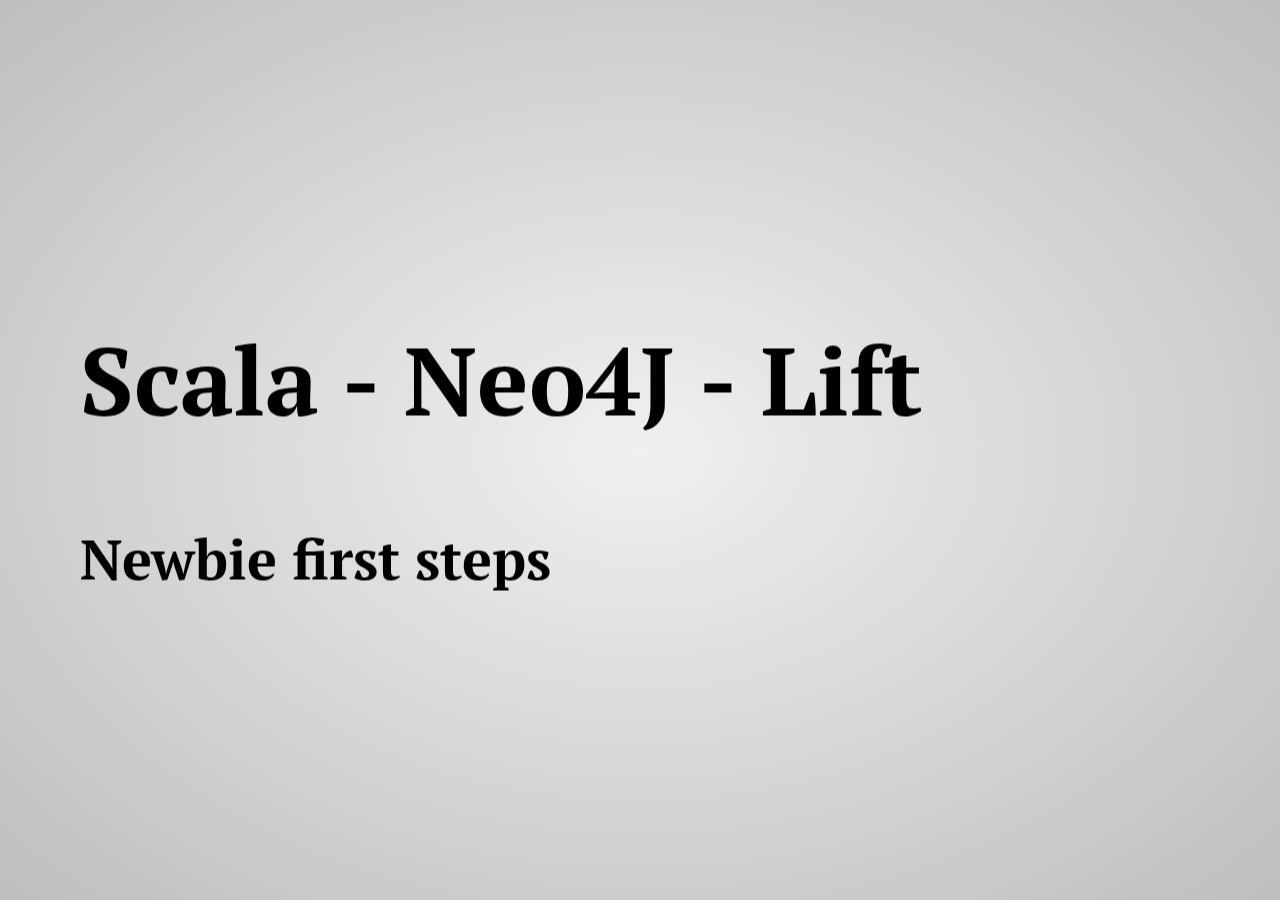
<file: prez/neo4j.html>
<!doctype html>
<html lang="en">
<head>
    <meta charset="utf-8" />
    <title>Scala project Presentation based on impress.js | presentation tool based on the power of CSS3 transforms and transitions in modern browsers | by Bartek Szopka @bartaz</title>
    
    <link href="http://fonts.googleapis.com/css?family=Open+Sans:regular,semibold,italic,italicsemibold|PT+Sans:400,700,400italic,700italic|PT+Serif:400,700,400italic,700italic" rel="stylesheet" />
    <link href="css/impress-demo.css" rel="stylesheet" />
</head>
<body>

    <div id="impress" class="impress-not-supported">

    <div id="start" class="step" data-x="-1500" data-y="0" data-rotate="90">
        <h1>Scala - Neo4J - Lift</h1>
	<h3>Newbie first steps</h3>
    </div>

    <div id="agenda" class="step slide" data-x="-500" data-y="0">
        <h1>Agenda</h1>
	<ul>
	<li>Introduction</li>
	<li>Use case</li>
        <li>SBT</li>
	<li>Neo4J</li>
        <li>Lift</li>
	<li>Conclusion</li>
	</ul>
    </div>

    <div "intro" class="step slide" data-x="0" data-y="0">
        <h1>Introduction</h1>
        <h3>Scala - the hard way</h3>
        <ul>
	<li>Feedback on first experience on a small Scala project</li>
	</ul>
    </div>
 
    <div id="usecase" class="step slide" data-x="500" data-y="0">
        <h1>Use case presentation</h1>
	<h3>Properties Management</h3>
	<ul>
	<li>Hierarchy/inheritance</li>
	<li>Tree structure</li>
	<li>Version/scope management</li>
	</ul>
    </div>

   <div id="usecase2" class="step slide" data-x="1000" data-y="0">
        <img src="Tree.png" />
   </div>

   <div id="usecase3" class="step slide" data-x="1000" data-y="0">
        <img src="Tree2.png" />
   </div>

   <div id="usecase4" class="step slide" data-x="1500" data-y="0">
        <h1>Technical Choices</h1>
	<ul>
	<li>Scala</li>
	<li>Sbt instead of Maven</li>
	<li>Neo4J - Scala and Java interaction</li>
        <li>Lift instead of Play!</li>
	</ul>
    </div>

   <div id="sbt" class="step slide" data-x="2000" data-y="0">
        <h1>SBT</h1>
        <div>Simple Build Tool</div>
        <ul>
        <li>Build tool, like Maven/Ivy</li>
        <li>Manage dependency</li>
	<li>Scalaish syntax</li>
        <li>Not so simple</li>
	</ul>
   </div>
   
   <div id="neo4j" class="step slide" data-x="2500" data-y="0">
        <h1>Neo4J presentation - key features</h1>
        <ul>
	<li>GraphDB</li>
        <li>Transaction support</li>
	<li>Traversal querying</li>
	<li>Indexing</li>
	<li>Querying with Cypher Query Language</li>
	</ul>
   </div>

   <div id="neo4j2" class="step slide" data-x="3000" data-y="0">
        <h1>Neo4J Node Traversal</h1>
	<div>Key method: traverse</div>
        <ul>
        <li>Breadth or depth first traversal</li>
        <li>Stop evaluator</li>
        <li>Returnable Evaluator</li>
        <li>Type of relationship</li>
        <li>Relationship Direction</li>
	</ul>
	<div>More elaborate: TraversalDescription</div>
   </div>

   <div id="lift" class="step slide" data-x="3500" data-y="0">
        <h1>Lift presentation - key features</h1>
        <ul>
        <li>View first - snippet</li>
        <div class="code"><pre>
&lt;lift:AddEntry.addentry form="POST"&gt;
     &lt;div id="entryform"&gt;
          &lt;div class="column span-24"&gt;
               &lt;h3&gt;Entry Form&lt;/h3&gt;
               &lt;e:account /&gt; 
               &lt;e:dateOf /&gt; 
               &lt;e:value /&gt;
               &lt;button&gt;
          &lt;/div&gt;
     &lt;/div&gt;
&lt;/lift:AddEntry.addentry&gt;</pre>
    </div>
        <li>Stateful support</li>
        <li>Request and SessionVars</li>
        <li>CSS Transforms</li>
  <div class="code"><pre>
&lt;div class="lift:Ledger.balance"&gt;
  &lt;span id="balance"&gt;$0&lt;/span&gt; as of &lt;span id="time"&gt;midnight&lt;/span&gt;
&lt;/div&gt;

 def balance = "#balance" #&gt; currentLedger.formattedBalance &amp;
    "#time" #&gt; (new java.util.Date).toString
</pre>
</div>
        <li>Ajax/Comet integration - smooth transition to WebSockets</li>
        <li>SiteMaps/LiftRules/URL rewriting</li>
	</ul>
   </div>

    <div id="conclusion" class="step" data-x="4000" data-y="0" data-z="-2000">
        <h1>"The hard way" - Conclusion</h1>
	<ul>
	<li>Scala: enthusiast</li>
	<li>Sbt: surprising and refreshing</li>
	<li>Neo4J: promising. What about perfs ?</li>
        <li>Lift: interesting but complex</li>
	</ul>
    </div>

</div>

<script src="js/impress.js"></script>

</body>
</html>
</file>
<file: prez/css/impress-demo.css>
/**
 * This is a stylesheet for a demo presentation for impress.js
 * 
 * It is not meant to be a part of impress.js and is not required by impress.js.
 * I expect that anyone creating a presentation for impress.js would create their own
 * set of styles.
 */


/* http://meyerweb.com/eric/tools/css/reset/ 
   v2.0 | 20110126
   License: none (public domain)
*/

html, body, div, span, applet, object, iframe,
p, blockquote, pre,
a, abbr, acronym, address, big, cite, code,
del, dfn, em, img, ins, kbd, q, s, samp,
small, strike, strong, sub, sup, tt, var,
b, u, i, center,
fieldset, form, label, legend,
table, caption, tbody, tfoot, thead, tr, th, td,
article, aside, canvas, details, embed, 
figure, figcaption, footer, header, hgroup, 
menu, nav, output, ruby, section, summary,
time, mark, audio, video {
    margin: 0;
    padding: 0;
    border: 0;
    font-size: 100%;
    font: inherit;
    vertical-align: baseline;
}

/* HTML5 display-role reset for older browsers */
article, aside, details, figcaption, figure, 
footer, header, hgroup, menu, nav, section {
    display: block;
}
body {
    line-height: 1;
}
/*
ol, ul {
    list-style: none;
}*/
blockquote, q {
    quotes: none;
}
blockquote:before, blockquote:after,
q:before, q:after {
    content: '';
    content: none;
}

table {
    border-collapse: collapse;
    border-spacing: 0;
}


body {
    font-family: 'PT Sans', sans-serif;
    
    min-height: 740px;

    background: rgb(215, 215, 215);
    background: -webkit-gradient(radial, 50% 50%, 0, 50% 50%, 500, from(rgb(240, 240, 240)), to(rgb(190, 190, 190)));
    background: -webkit-radial-gradient(rgb(240, 240, 240), rgb(190, 190, 190));
    background:    -moz-radial-gradient(rgb(240, 240, 240), rgb(190, 190, 190));
    background:      -o-radial-gradient(rgb(240, 240, 240), rgb(190, 190, 190));
    background:         radial-gradient(rgb(240, 240, 240), rgb(190, 190, 190));

    -webkit-font-smoothing: antialiased;
}

b, strong { font-weight: bold }
i, em { font-style: italic}

a {
    color: inherit;
    text-decoration: none;
    padding: 0 0.1em;
    background: rgba(255,255,255,0.5);
    text-shadow: -1px -1px 2px rgba(100,100,100,0.9);
    border-radius: 0.2em;
    
    -webkit-transition: 0.5s;
    -moz-transition:    0.5s;
    -ms-transition:     0.5s;
    -o-transition:      0.5s;
    transition:         0.5s;
}

a:hover {
    background: rgba(255,255,255,1);
    text-shadow: -1px -1px 2px rgba(100,100,100,0.5);
}

/* COMMON STEP STYLES */

.step {
    width: 1200px;
    padding: 40px;

    -webkit-box-sizing: border-box;
    -moz-box-sizing:    border-box;
    -ms-box-sizing:     border-box;
    -o-box-sizing:      border-box;
    box-sizing:         border-box;

    font-family: 'PT Serif', georgia, serif;

    font-size: 48px;
    line-height: 1.5;
}

/* fade out inactive slides */

.step {
    -webkit-transition: opacity 1s;
    -moz-transition:    opacity 1s;
    -ms-transition:     opacity 1s;
    -o-transition:      opacity 1s;
    transition:         opacity 1s;
}

.step:not(.active) {
    opacity: 0;
}

/* STEP SPECIFIC STYLES */

/* hint on the first slide */

.hint {
    position: fixed;
    left: 0;
    right: 0;
    bottom: 200px;
    
    background: rgba(0,0,0,0.5);
    color: #EEE;
    text-align: center;
    
    font-size: 50px;
    padding: 20px;
    
    z-index: 100;
    
    opacity: 0;
    
    -webkit-transform: translateY(400px);
    -moz-transform:    translateY(400px);
    -ms-transform:     translateY(400px);
    -o-transform:      translateY(400px);
    transform:         translateY(400px);

    -webkit-transition: opacity 1s, -webkit-transform 0.5s 1s;
    -moz-transition:    opacity 1s,    -moz-transform 0.5s 1s;
    -ms-transition:     opacity 1s,     -ms-transform 0.5s 1s;
    -o-transition:      opacity 1s,      -o-transform 0.5s 1s;
    transition:         opacity 1s,         transform 0.5s 1s;
}
html sublist
.step-bored + .hint {
    opacity: 1;
    
    -webkit-transition: opacity 1s 5s, -webkit-transform 0.5s;
    -moz-transition:    opacity 1s 5s,    -moz-transform 0.5s;
    -ms-transition:     opacity 1shtml sublist 5s,     -ms-transform 0.5s;
    -o-transition:      opacity 1s 5s,      -o-transform 0.5s;
    transition:         opacity 1s 5s,         transform 0.5s;
    
    -webkit-transform: translateY(0px);
    -moz-transform:    translateY(0px);
    -ms-transform:     translateY(0px);
    -o-transform:      translateY(0px);
    transform:         translateY(0px);
}

/* impress.js title */

#title {
    padding: 0;
}

#title .try {
    font-size: 64px;
    position: absolute;
    top: -0.5em;
    left: 1.5em;
    
    -webkit-transform: translateZ(20px);
    -moz-transform:    translateZ(20px);
    -ms-transform:     translateZ(20px);
    -o-transform:      translateZ(20px);
    transform:         translateZ(20px);
}

#title h1 {
    font-size: 190px;
    
    -webkit-transform: translateZ(50px);
    -moz-transform:    translateZ(50px);
    -ms-transform:     translateZ(50px);
    -o-transform:      translateZ(50px);
    transform:         translateZ(50px);
}

#title .footnote {
    font-size: 32px;
}

/* big thoughts */

#big {
    width: 600px;
    text-align: center;
    font-size: 60px;
    line-height: 1;
}

#big b {
    display: block;
    font-size: 250px;
    line-height: 250px;
}

#big .thoughts {
    font-size: 90px;
    line-height: 150px;
}

/* tiny ideas */

#tiny {
    width: 500px;
    text-align: center;
}

#ing {
    width: 500px;
}

#ing b {
    display: inline-block;
    -webkit-transition: 0.5s;
    -moz-transition:    0.5s;
    -ms-transition:     0.5s;
    -o-transition:      0.5s;
    transition:         0.5s;
}

#ing.active .positioning {
    -webkit-transform: translateY(-10px);
    -moz-transform:    translateY(-10px);
    -ms-transform:     translateY(-10px);
    -o-transform:      translateY(-10px);
    transform:         translateY(-10px);

    -webkit-transition-delay: 1.5s;
    -moz-transition-delay:    1.5s;
    -ms-transition-delay:     1.5s;
    -o-transition-delay:      1.5s;
    transition-delay:         1.5s;
}

#ing.active .rotating {
    -webkit-transform: rotate(-10deg);
    -moz-transform:    rotate(-10deg);
    -ms-transform:     rotate(-10deg);
    -o-transform:      rotate(-10deg);
    transform:         rotate(-10deg);

    -webkit-transition-delay: 1.75s;
    -moz-transition-delay:    1.75s;
    -ms-transition-delay:     1.75s;
    -o-transition-delay:      1.75s;
    transition-delay:         1.75s;
}

#ing.active .scaling {
    -webkit-transform: scale(0.7);
    -moz-transform:    scale(0.7);
    -ms-transform:     scale(0.7);
    -o-transform:      scale(0.7);
    transform:         scale(0.7);

    -webkit-transition-delay: 2s;
    -moz-transition-delay:    2s;
    -ms-transition-delay:     2s;
    -o-transition-delay:      2s;
    transition-delay:         2s;

}

/* imagination */

#imagination {
    width: 600px;
}

#imagination .imagination {
    font-size: 78px;
}

/* use the source, Luke */

#source {
    width: 700px;
    padding-bottom: 300px;
    
    /* Yoda Icon :: Pixel Art from Star Wars http://www.pixeljoint.com/pixelart/1423.htm */
    background-image: url([data-uri]
[base64]/OmjqfjVZy+xEYMCAAQMGDBgwYBYG073OnCV0RFNhMhaOa9WfKmOB6XjHMN1tQmaAAQMGDBgwYMCA2VWY7vXjz1U4croAzgPztwIDBgwYMGDAgAEDZhswh035NBw59Dww3RgYMGDAgAEDBgwYMJuD6f4tXT7NUqfCdBvZLkxXdgQGDBgwYMCAAQNmt2DGj8WzwAfV/w7T/[base64]/4/ltKA6vBNAAAAABJRU5ErkJggg==);
    background-position: bottom right;
    background-repeat: no-repeat;
}

#source q {
    font-size: 60px;
}

/* it's in 3D */

#its-in-3d span,
#its-in-3d b {
    display: inline-block;
    -webkit-transform: translateZ(40px);
    -moz-transform:    translateZ(40px);
    -ms-transform:     translateZ(40px);
    -o-transform:      translateZ(40px);
     transform:        translateZ(40px);
            
    -webkit-transition: 0.5s;
    -moz-transition:    0.5s;
    -ms-transition:     0.5s;
    -o-transition:      0.5s;
    transition:         0.5s;
}

#its-in-3d .have {
    -webkit-transform: translateZ(-40px);
    -moz-transform:    translateZ(-40px);
    -ms-transform:     translateZ(-40px);
    -o-transform:      translateZ(-40px);
    transform:         translateZ(-40px);
}

#its-in-3d .you {
    -webkit-transform: translateZ(20px);
    -moz-transform:    translateZ(20px);
    -ms-transform:     translateZ(20px);
    -o-transform:      translateZ(20px);
    transform:         translateZ(20px);
}

#its-in-3d .noticed {
    -webkit-transform: translateZ(-40px);
    -moz-transform:    translateZ(-40px);
    -ms-transform:     translateZ(-40px);
    -o-transform:      translateZ(-40px);
    transform:         translateZ(-40px);
}

#its-in-3d .its {
    -webkit-transform: translateZ(60px);
    -moz-transform:    translateZ(60px);
    -ms-transform:     translateZ(60px);
    -o-transform:      translateZ(60px);
    transform:         translateZ(60px);
}

#its-in-3d .in {
    -webkit-transform: translateZ(-10px);
    -moz-transform:    translateZ(-10px);
    -ms-transform:     translateZ(-10px);
    -o-transform:      translateZ(-10px);
    transform:         translateZ(-10px);
}

#its-in-3d .footnote {
    font-size: 32px;

    -webkit-transform: translateZ(-10px);
    -moz-transform:    translateZ(-10px);
    -ms-transform:     translateZ(-10px);
    -o-transform:      translateZ(-10px);
    transform:         translateZ(-10px);
}

#its-in-3d.active span,
#its-in-3d.active b {
    -webkit-transform: translateZ(0px);
    -moz-transform:    translateZ(0px);
    -ms-transform:     translateZ(0px);
    -o-transform:      translateZ(0px);
    transform:         translateZ(0px);
    
    -webkit-transition-delay: 1s;
    -moz-transition-delay:    1s;
    -ms-transition-delay:     1s;
    -o-transition-delay:      1s;
    transition-delay:         1s;
}

/* overview step */

#overview {
    z-index: -1;
    padding: 0;
}

/* on overview step everything is visible */

#impress.step-overview .step {
    opacity: 1;
    cursor: pointer;
}

/*
 * SLIDE STEP STYLES
 *
 * inspired by: http://html5slides.googlecode.com/svn/trunk/styles.css
 *
 * ;)
 */

.slide {
    display: block;

    width: 1200px;
    height: 800px;

    padding: 40px 60px;

    border-radius: 10px;

    background-color: white;

    box-shadow: 0 2px 6px rgba(0, 0, 0, .1);
    border: 1px solid rgba(0, 0, 0, .3);

    font-family: 'Open Sans', Arial, sans-serif;

    color: rgb(102, 102, 102);
    text-shadow: 0 2px 2px rgba(0, 0, 0, .1);

    font-size: 30px;
    line-height: 36px;

    letter-spacing: -1px;
}

.slide q {
    display: block;
    font-size: 50px;
    line-height: 72px;

    margin-top: 100px;
}

.slide q strong {
    white-space: nowrap;
}


/* IMPRESS NOT SUPPORTED STYLES */

.fallback-message {
    font-family: sans-serif;
    line-height: 1.3;
    
    display: none;
    width: 780px;
    padding: 10px 10px 0;
    margin: 20px auto;

    border-radius: 10px;
    border: 1px solid #E4C652;
    background: #EEDC94;
}

.fallback-message p {
    margin-bottom: 10px;
}

.impress-not-supported .step {
    position: relative;
    opacity: 1;
    margin: 20px auto;
}

.impress-not-supported .fallback-message {
    display: block;
}

.code {
   font-size: 18px;
   font-style: italic;
   line-height: 22px;
}
</file>
